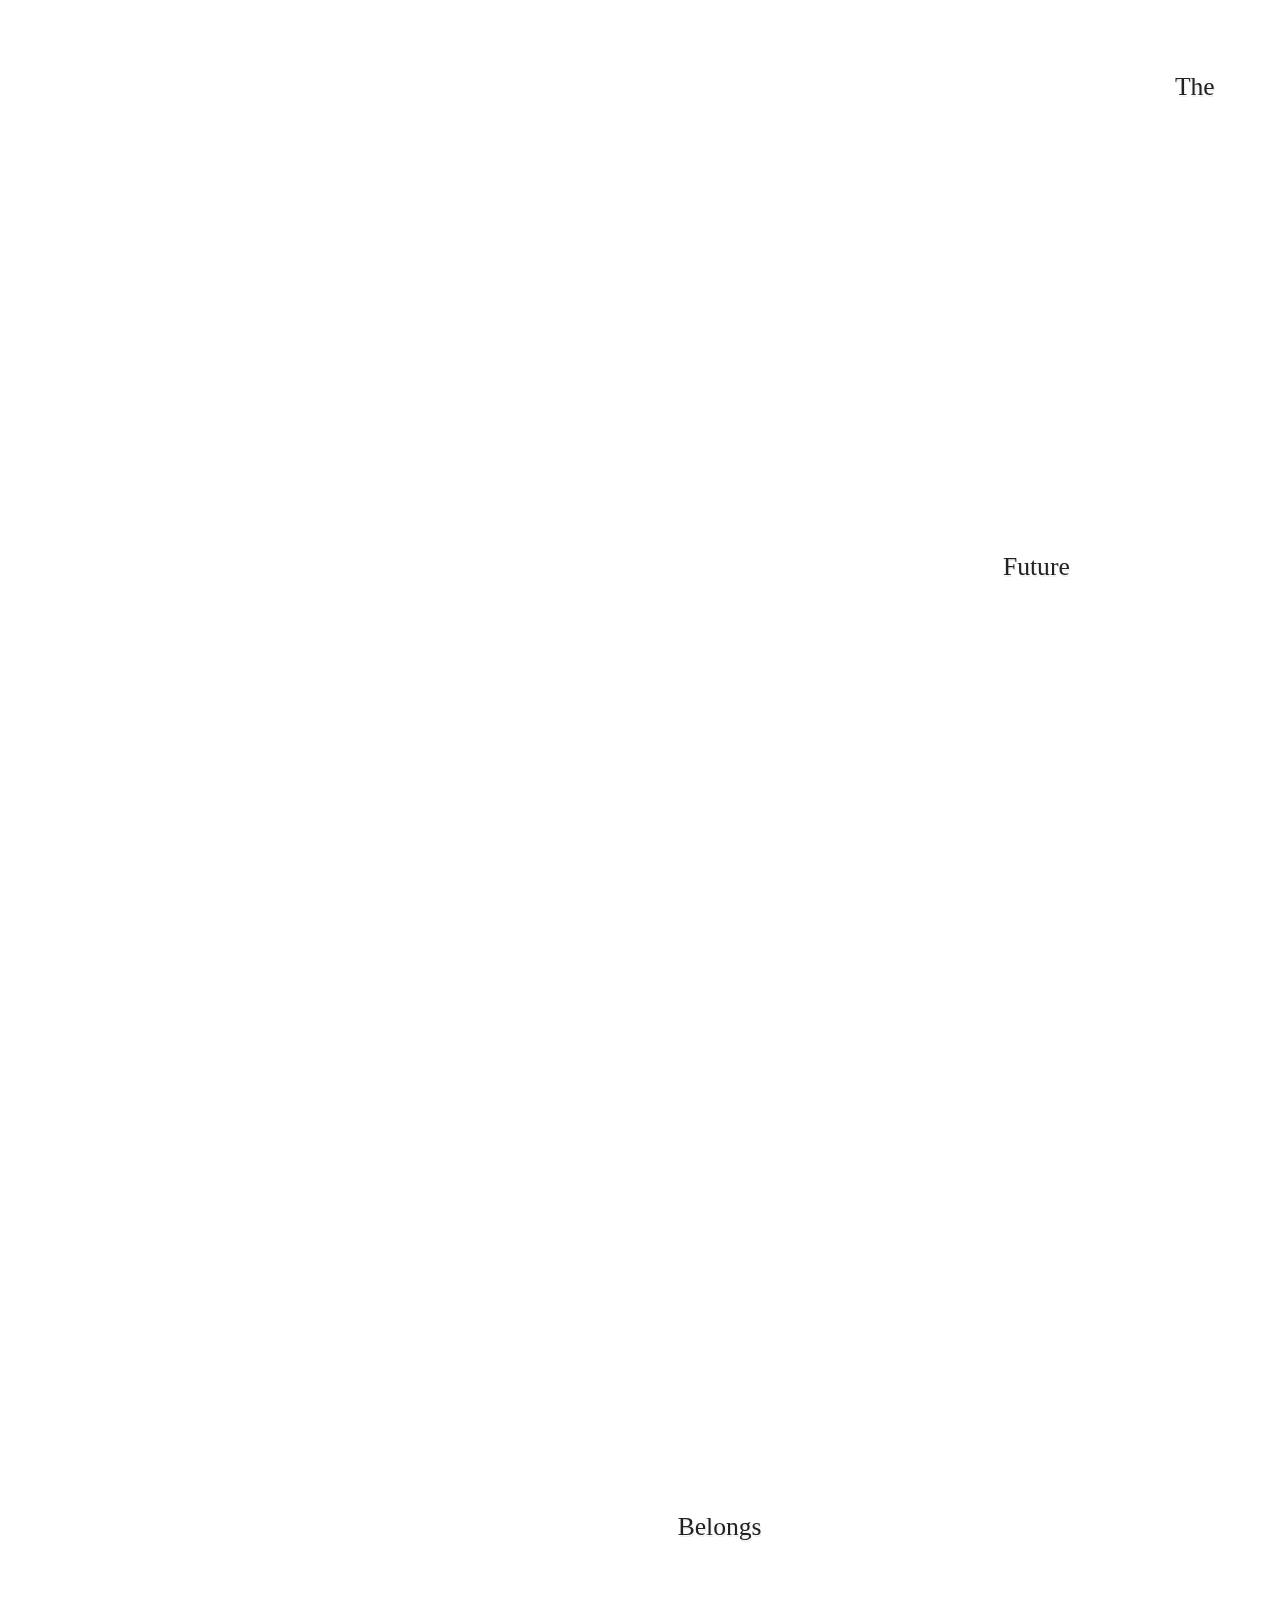
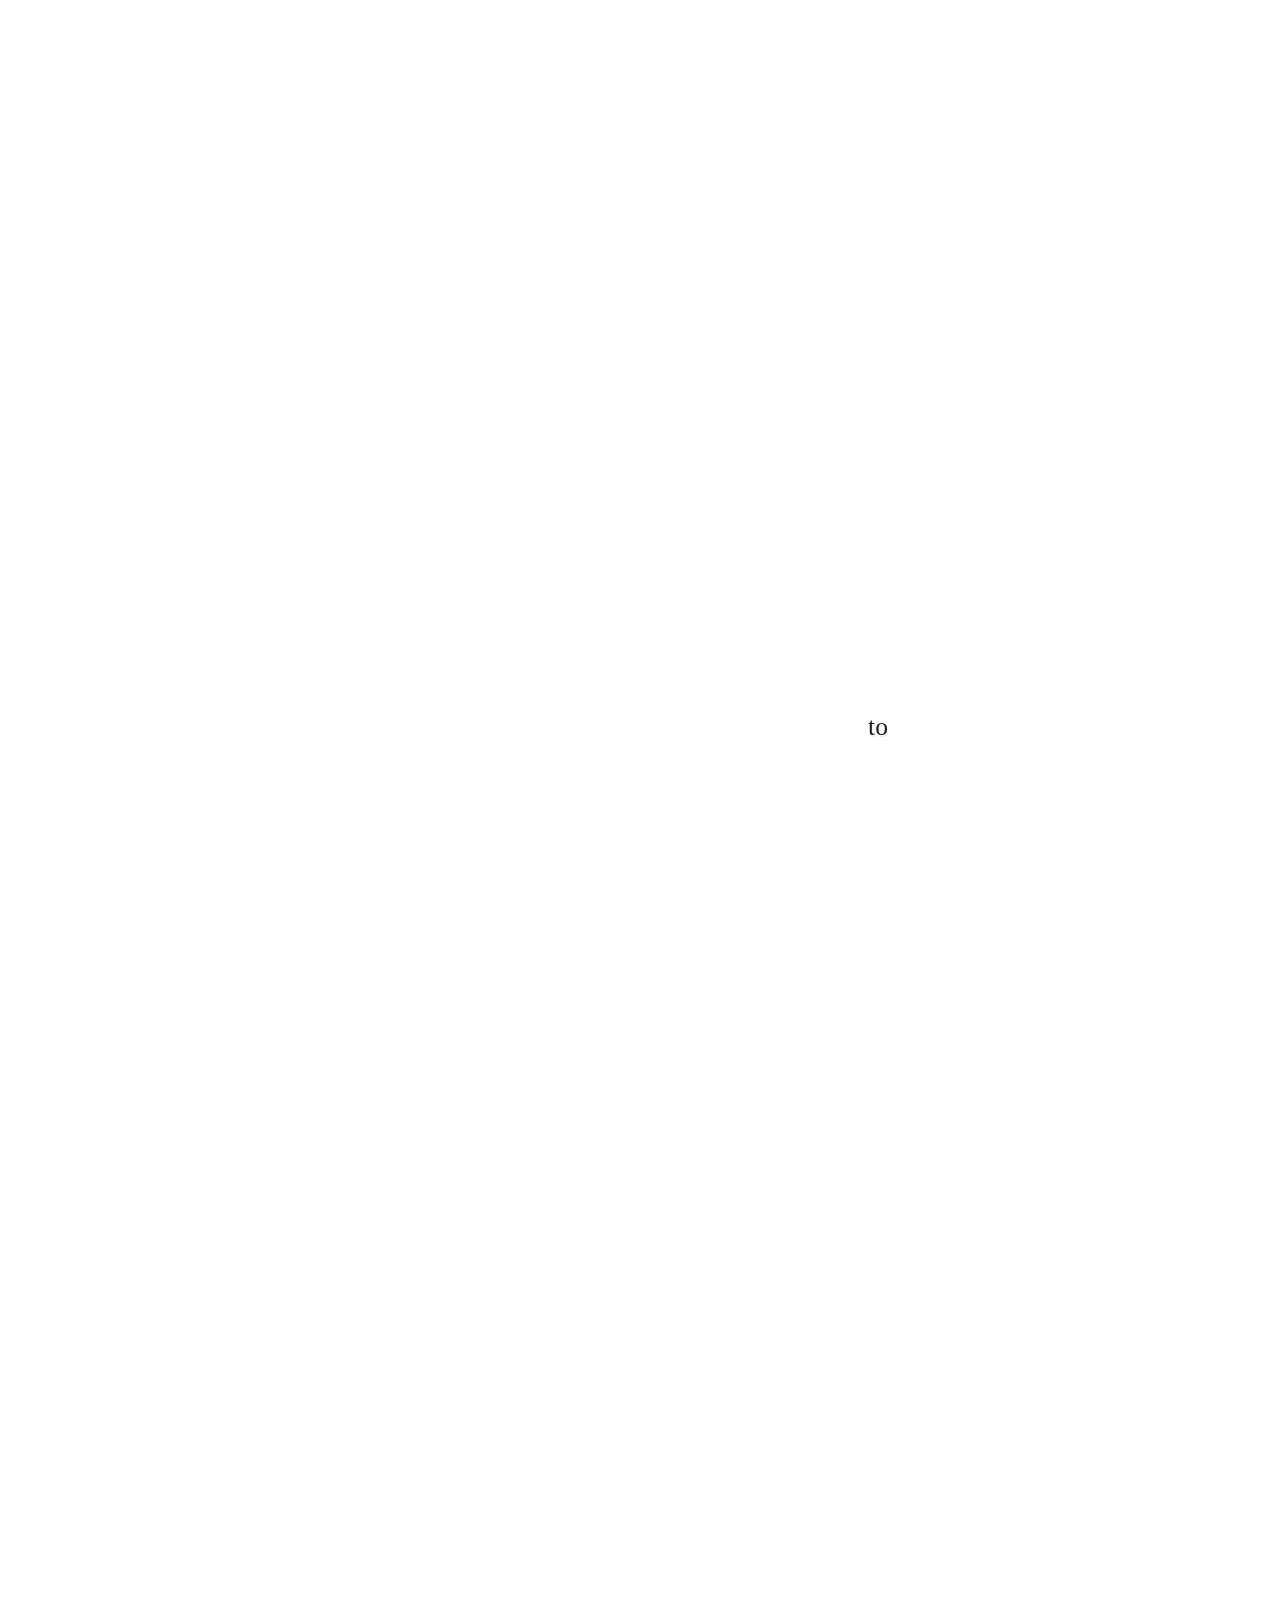
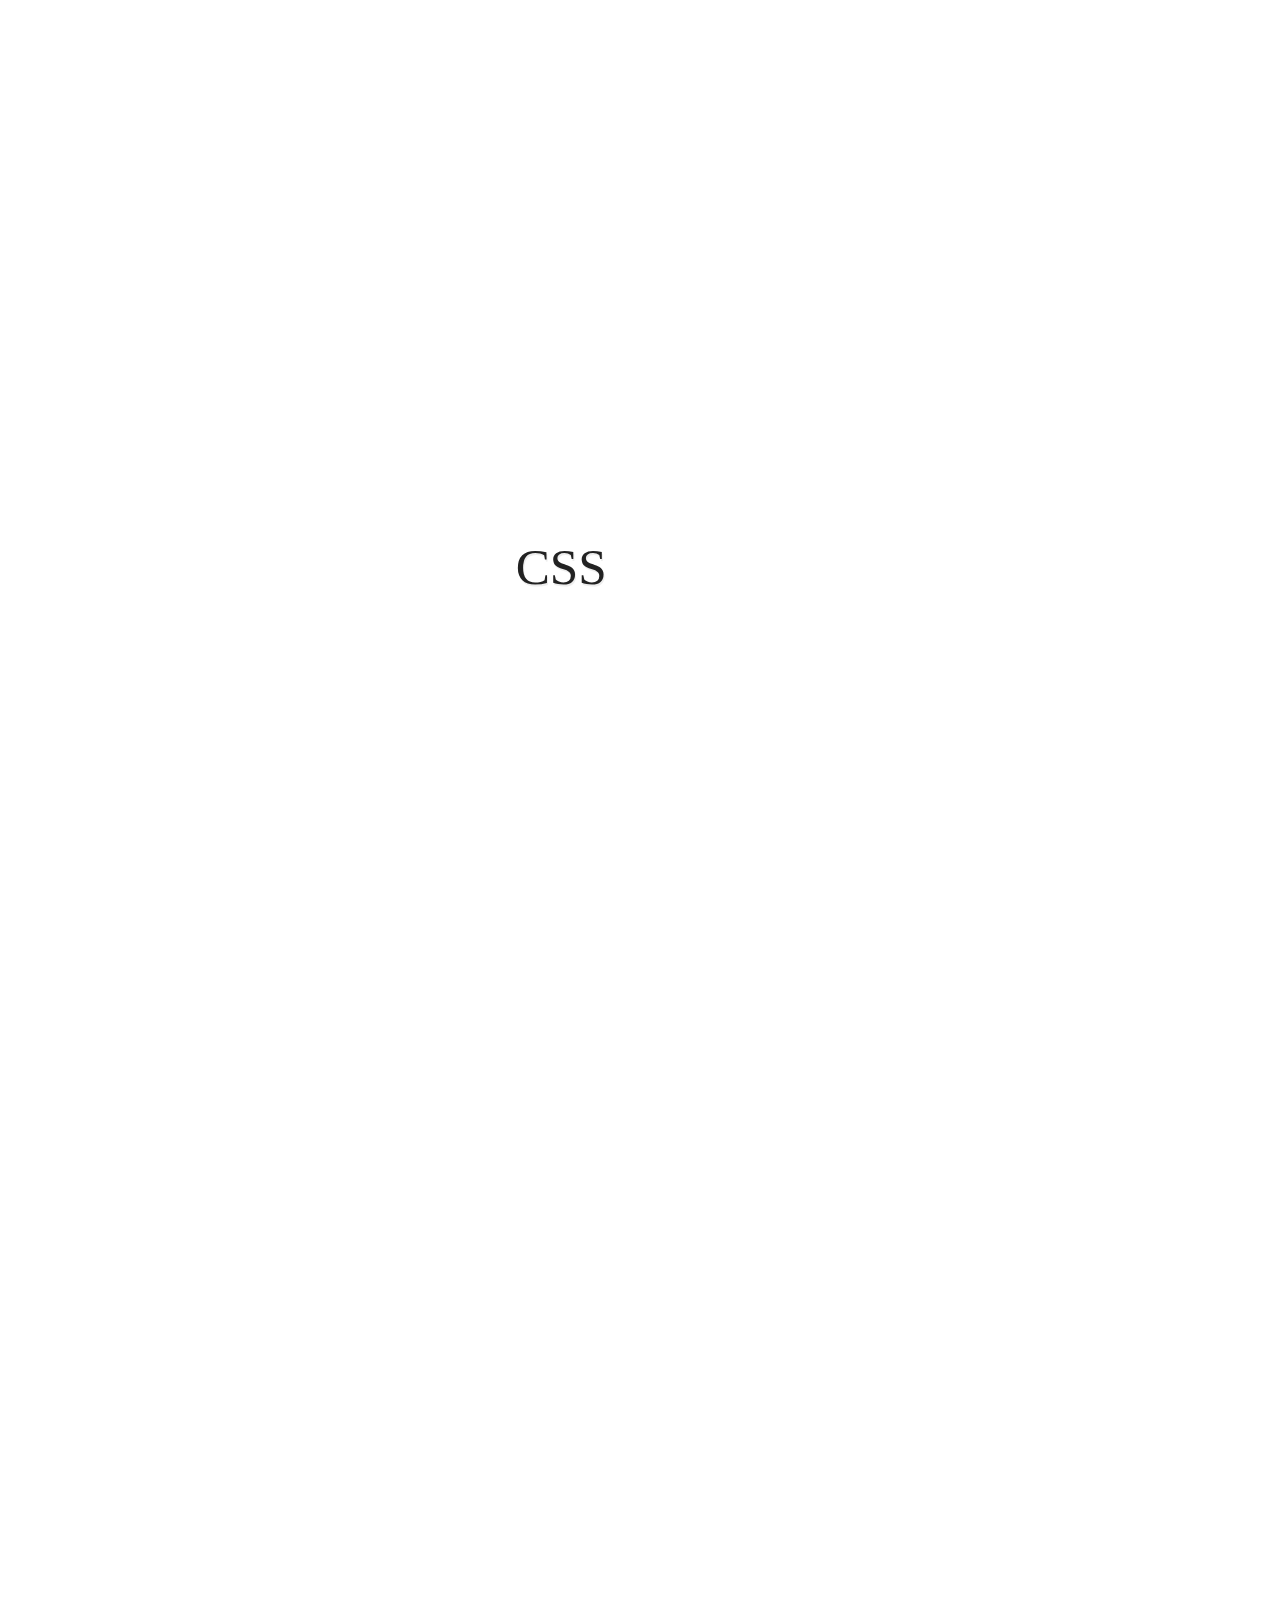
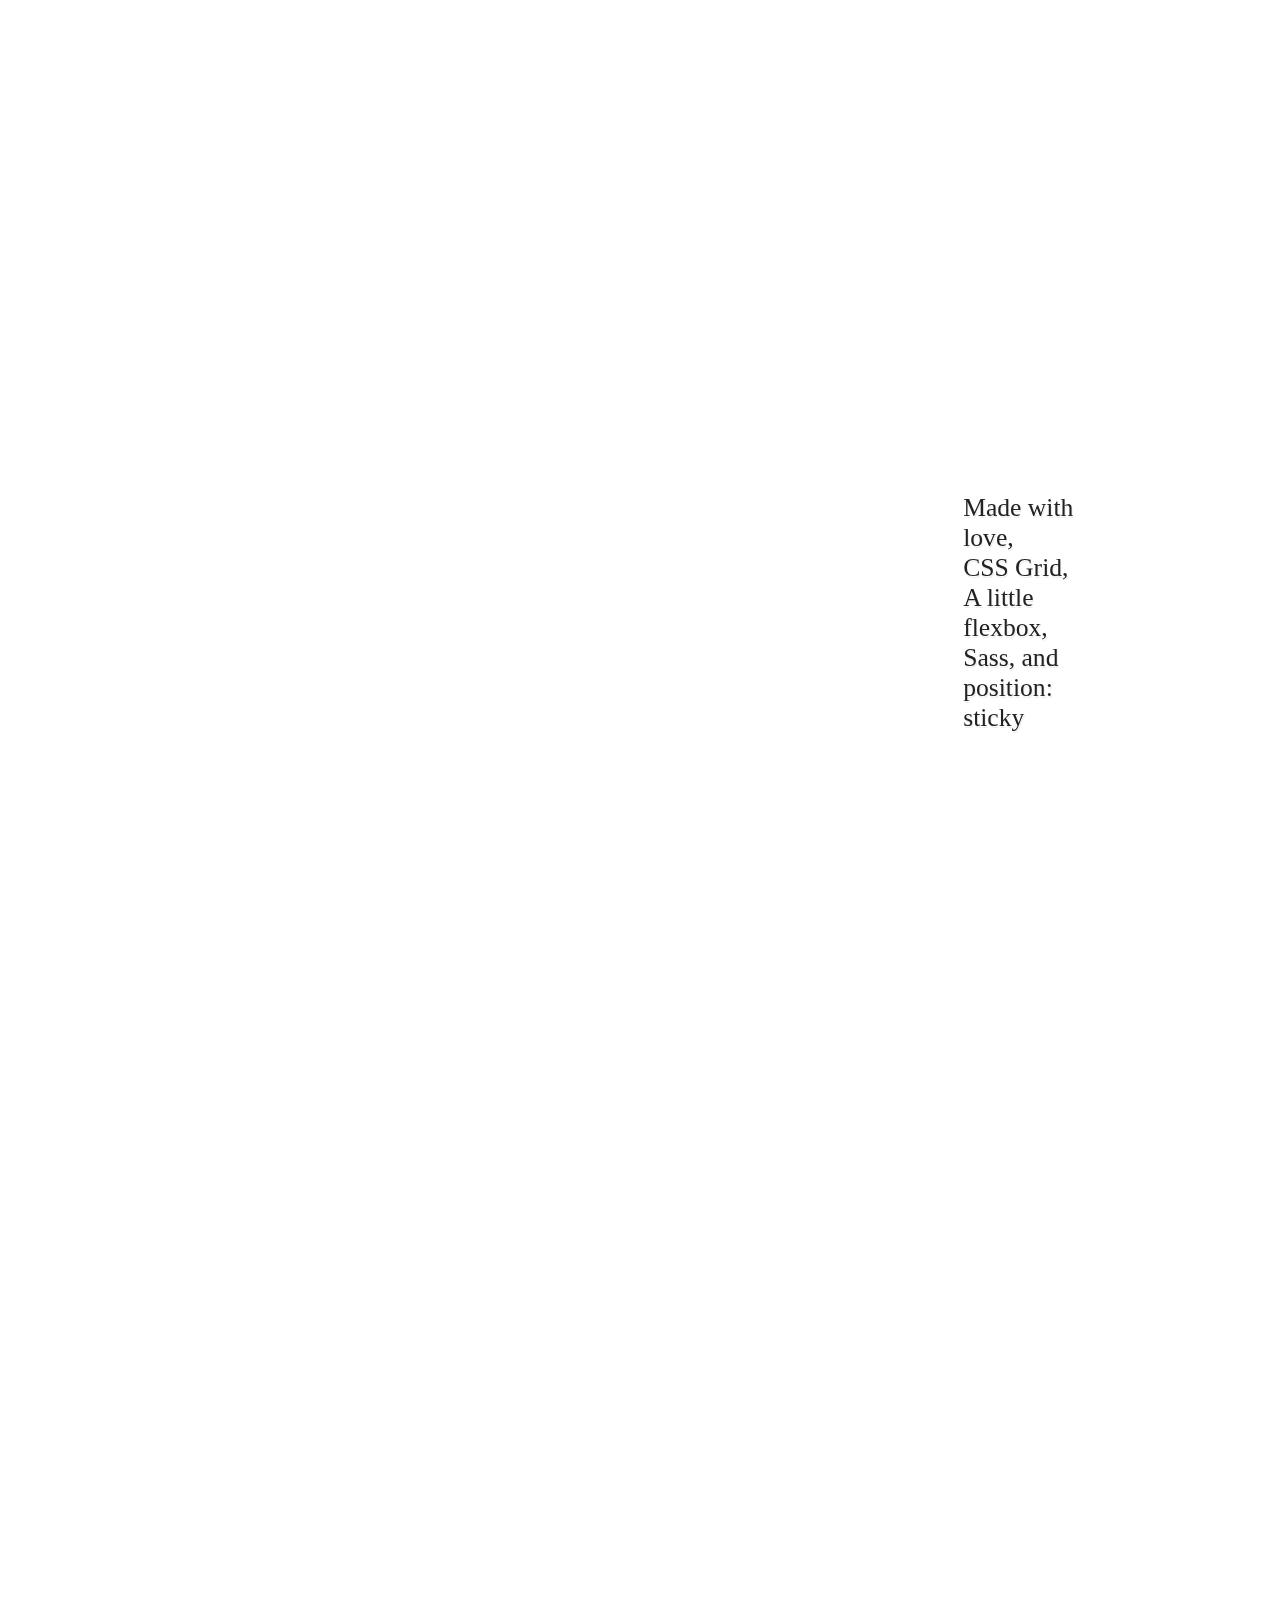
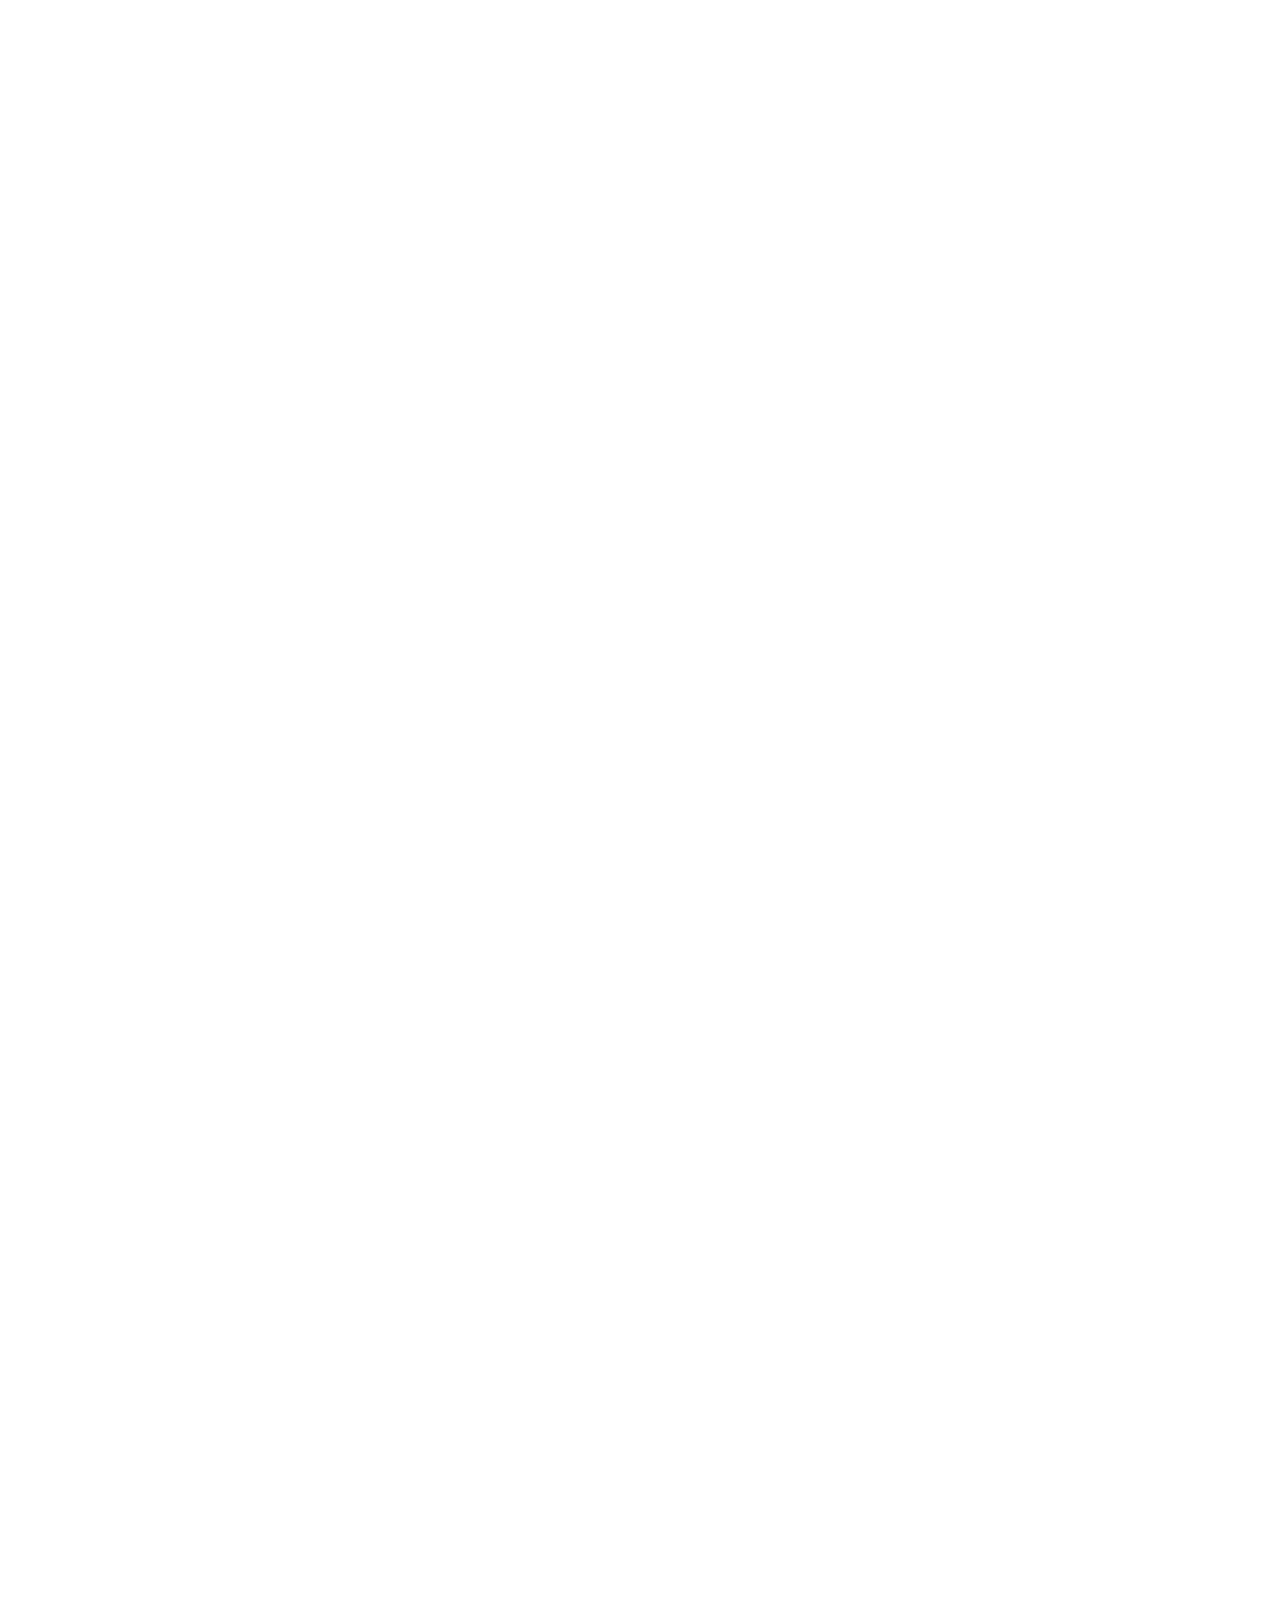
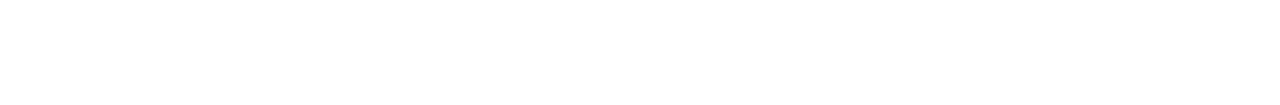
<file: index.html>
<html>
	<head><link rel="stylesheet" href="style.css"></head>
<header>
  </header>
  <main>
	<div></div>
	<div></div>
	<div></div>
	<div></div>
	<div class="big"></div>
	<div></div>
	<div></div>
	<div>The</div>
	<div></div>
	<div></div>
	<div></div>
	<div></div>
	<div></div>
	<div></div>
	<div class="extrabig"></div>
	<div></div>
	<div></div>
	<div></div>
	<div></div>
	<div></div>
	<div></div>
	<div></div>
	<div></div>
	<div></div>
	<div></div>
	<div></div>
	<div></div>
	<div></div>
	<div></div>
	<div></div>
	<div>Future</div>
	<div></div>
	<div></div>
	<div></div>
	<div></div>
	<div></div>
	<div></div>
	<div></div>
	<div></div>
	<div></div>
	<div></div>
	<div></div>
	<div></div>
	<div></div>
	<div></div>
	<div class="extrabig"></div>
	<div></div>
	<div></div>
	<div class="big"></div>
	<div></div>
	<div></div>
	<div></div>
	<div></div>
	<div></div>
	<div></div>
	<div></div>
	<div></div>
	<div></div>
	<div></div>
	<div></div>
	<div></div>
	<div></div>
	<div></div>
	<div></div>
	<div></div>
	<div></div>
	<div></div>
	<div></div>
	<div></div>
	<div></div>
	<div></div>
	<div></div>
	<div></div>
	<div></div>
	<div></div>
	<div></div>
	<div>Belongs</div>
	<div></div>
	<div></div>
	<div></div>
	<div></div>
	<div></div>
	<div></div>
	<div></div>
	<div></div>
	<div></div>
	<div class="extrabig"></div>
	<div></div>
	<div></div>
	<div></div>
	<div></div>
	<div></div>
	<div></div>
	<div></div>
	<div></div>
	<div></div>
	<div></div>
	<div></div>
	<div></div>
	<div></div>
	<div></div>
	<div></div>
	<div></div>
	<div></div>
	<div></div>
	<div></div>
	<div></div>
	<div></div>
	<div></div>
	<div></div>
	<div></div>
	<div></div>
	<div></div>
	<div></div>
	<div></div>
	<div></div>
	<div></div>
	<div>to</div>
	<div></div>
	<div></div>
	<div></div>
	<div></div>
	<div></div>
	<div></div>
	<div></div>
	<div></div>
	<div></div>
	<div></div>
	<div></div>
	<div class="big"></div>
	<div></div>
	<div></div>
	<div></div>
	<div></div>
	<div></div>
	<div></div>
	<div></div>
	<div></div>
	<div></div>
	<div></div>
	<div></div>
	<div></div>
	<div></div>
	<div></div>
	<div></div>
	<div></div>
	<div></div>
	<div></div>
	<div></div>
	<div></div>
	<div></div>
	<div></div>
	<div></div>
	<div></div>
	<div></div>
	<div class="big"></div>
	<div></div>
	<div></div>
	<div></div>
	<div></div>
	<div></div>
	<div></div>
	<div></div>
	<div></div>
	<div></div>
	<div></div>
	<div></div>
	<div></div>
	<div></div>
	<div></div>
	<div></div>
	<div></div>
	<div></div>
	<div></div>
	<div></div>
	<div></div>
	<div></div>
	<div></div>
	<div class="big"></div>
	<div></div>
	<div></div>
	<div></div>
	<div></div>
	<div></div>
	<div></div>
	<div></div>
	<div></div>
  <div class="superbig">CSS</div>
	<div></div>
	<div></div>
	<div></div>
	<div></div>
	<div></div>
	<div></div>
	<div></div>
	<div></div>
	<div></div>
	<div></div>
	<div></div>
	<div></div>
	<div></div>
	<div></div>
	<div></div>
	<div></div>
	<div></div>
	<div></div>
	<div></div>
	<div></div>
	<div></div>
	<div></div>
	<div></div>
	<div></div>
	<div></div>
	<div></div>
	<div></div>
	<div class="big"></div>
	<div></div>
	<div></div>
	<div></div>
	<div></div>
	<div></div>
	<div></div>
	<div></div>
	<div></div>
	<div></div>
	<div></div>
	<div></div>
	<div></div>
	<div></div>
	<div></div>
	<div></div>
	<div></div>
	<div></div>
	<div></div>
	<div></div>
	<div></div>
	<div></div>
	<div></div>
	<div></div>
	<div class="extrabig"></div>
	<div></div>
	<div></div>
	<div></div>
	<div></div>
	<div></div>
	<div></div>
	<div></div>
	<div></div>
	<div></div>
	<div></div>
	<div></div>
	<div></div>
	<div></div>
	<div></div>
	<div></div>
	<div></div>
	<div></div>
	<div></div>
	<div></div>
	<div></div>
	<div></div>
	<div></div>
	<div></div>
	<div></div>
	<div></div>
	<div></div>
	<div></div>
	<div></div>
	<div></div>
	<div></div>
	<div class="big">Made with love,<br> CSS Grid,<br>A little flexbox,<br>Sass, and<br>position: sticky </div>
	<div></div>
	<div></div>
	<div></div>
	<div></div>
	<div></div>
	<div></div>
	<div></div>
	<div></div>
	<div></div>
	<div></div>
	<div></div>
	<div></div>
	<div></div>
	<div></div>
	<div></div>
	<div></div>
	<div></div>
	<div></div>
	<div></div>
	<div></div>
	<div></div>
	<div></div>
	<div></div>
	<div></div>
	<div></div>
	<div></div>
	<div></div>
	<div></div>
	<div></div>
	<div></div>
	<div></div>
	<div></div>
	<div></div>
	<div></div>
	<div></div>
	<div></div>
	<div></div>
	<div></div>
	<div></div>
	<div></div>
	<div></div>
	<div></div>
	<div></div>
	<div></div>
	<div></div>
	<div></div>
	<div></div>
	<div></div>
	<div></div>
	<div></div>
	<div></div>
	<div></div>
	<div></div>
	<div></div>
	<div></div>
	<div class="bigger"></div>
	<div></div>
	<div></div>
	<div></div>
	<div></div>
	<div></div>
	<div></div>
	<div></div>
	<div></div>
	<div></div>
	<div></div>
	<div></div>
	<div></div>
	<div></div>
	<div></div>
	<div></div>
	<div></div>
	<div></div>
	<div></div>
	<div></div>
	<div></div>
	<div></div>
	<div class="bigger"></div>
	<div></div>
	<div></div>
	<div></div>
	<div></div>
	<div></div>
	<div></div>
	<div></div>
	<div></div>
	<div></div>
	<div></div>
	<div></div>
	<div></div>
	<div></div>
	<div></div>
	<div></div>
	<div></div>
	<div></div>
	<div></div>
	<div></div>
	<div></div>
	<div></div>
	<div></div>
	<div></div>
	<div></div>
	<div></div>
	<div></div>
	<div></div>
	<div></div>
	<div></div>
	<div></div>
	<div></div>
	<div></div>
	<div></div>
	<div></div>
	<div></div>
	<div></div>
	<div></div>
	<div></div>
	<div></div>
	<div></div>
	<div></div>
	<div></div>
	<div></div>
	<div></div>
</main>
  <footer></footer>
</html>
</file>
<file: style.css>
@for $i from 1 through 400 {
	$red: random(255);
	$green: random(255);
	$blue: random(255);
	
	main div:nth-child(#{$i}){
		background: rgb($red, $green, $blue);
	}
} 

@mixin bigger($c, $r){
	grid-column-end: span $c;
	grid-row-end: span $r;
}

body {
	margin: 1vw 0 0 1vw;
	color: #222;
	font-family: Bungee;
	font-size: 2vw;
	text-shadow: 1px 2px #eee;
}

main {
	width: 100%;
	margin: auto;
	display: grid;
	grid-template-columns: repeat(8, 1fr);
}

div {
	box-sizing: border-box;
	border-right: 1vw solid #fff;
	border-bottom: 1vw solid #fff;
	width: 100%;
	min-height: 12.5vw;
	display: flex;
	justify-content: center;
	align-items: center;
	&:not(:empty){
		position: sticky;
		top: 0;
		&.big{
			top: 12.5vw;
		}
	}
}

.big {
	@include bigger(2, 2);
}

.extrabig {
	@include bigger(3, 3);
}

.superbig {
	@include bigger(4, 4);
	font-size: 2em;
}
</file>
